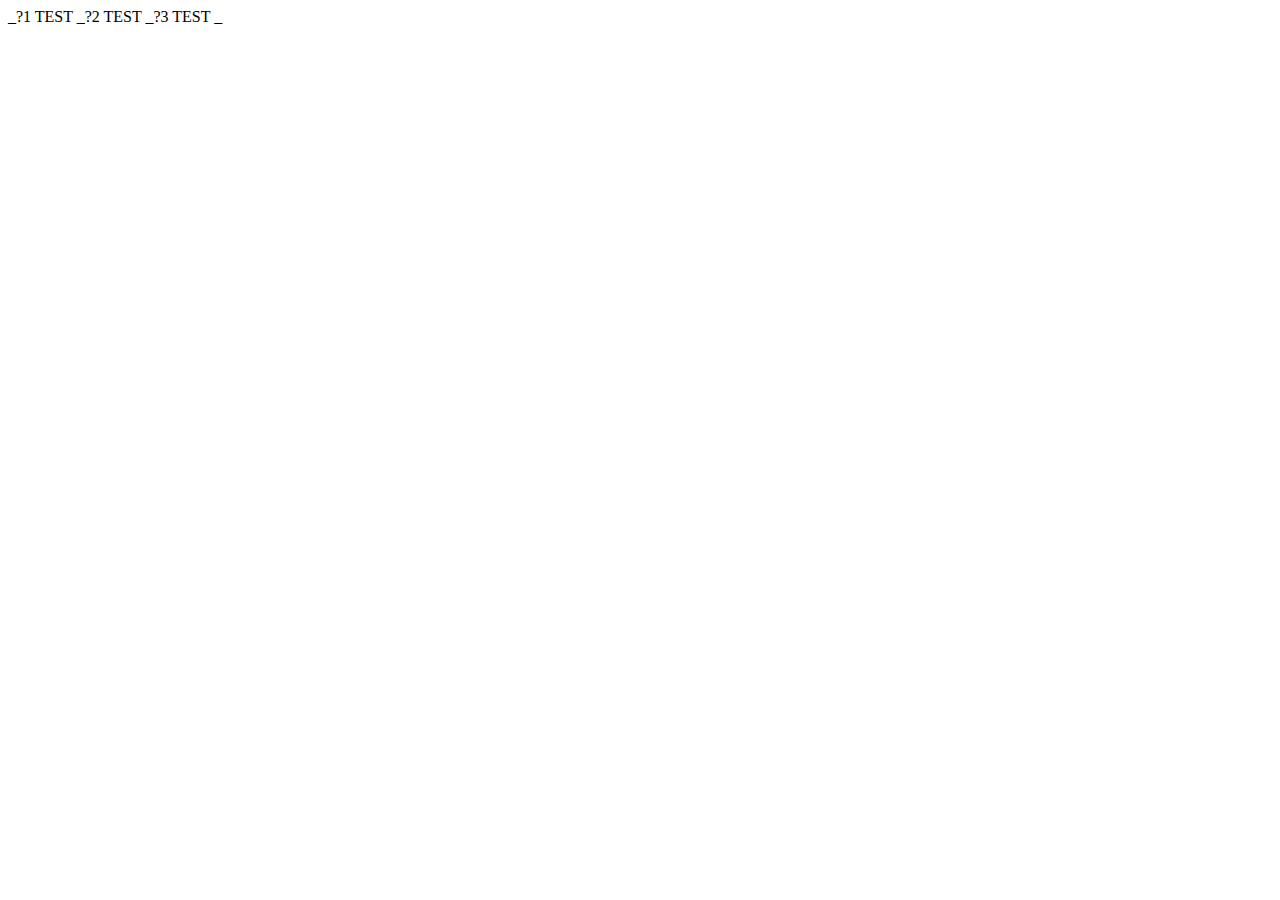
<file: pages.html>
_?1
<html>
	<head>
		<title>Page 1</title>
	</head>
	<body>
		TEST
	</body>
</html>
_?2
<html>
	<head>
		<title>Page 2</title>
	</head>
	<body>
		TEST
	</body>
</html>
_?3
<html>
	<head>
		<title>Page 3</title>
	</head>
	<body>
		TEST
	</body>
</html>
_
</file>
